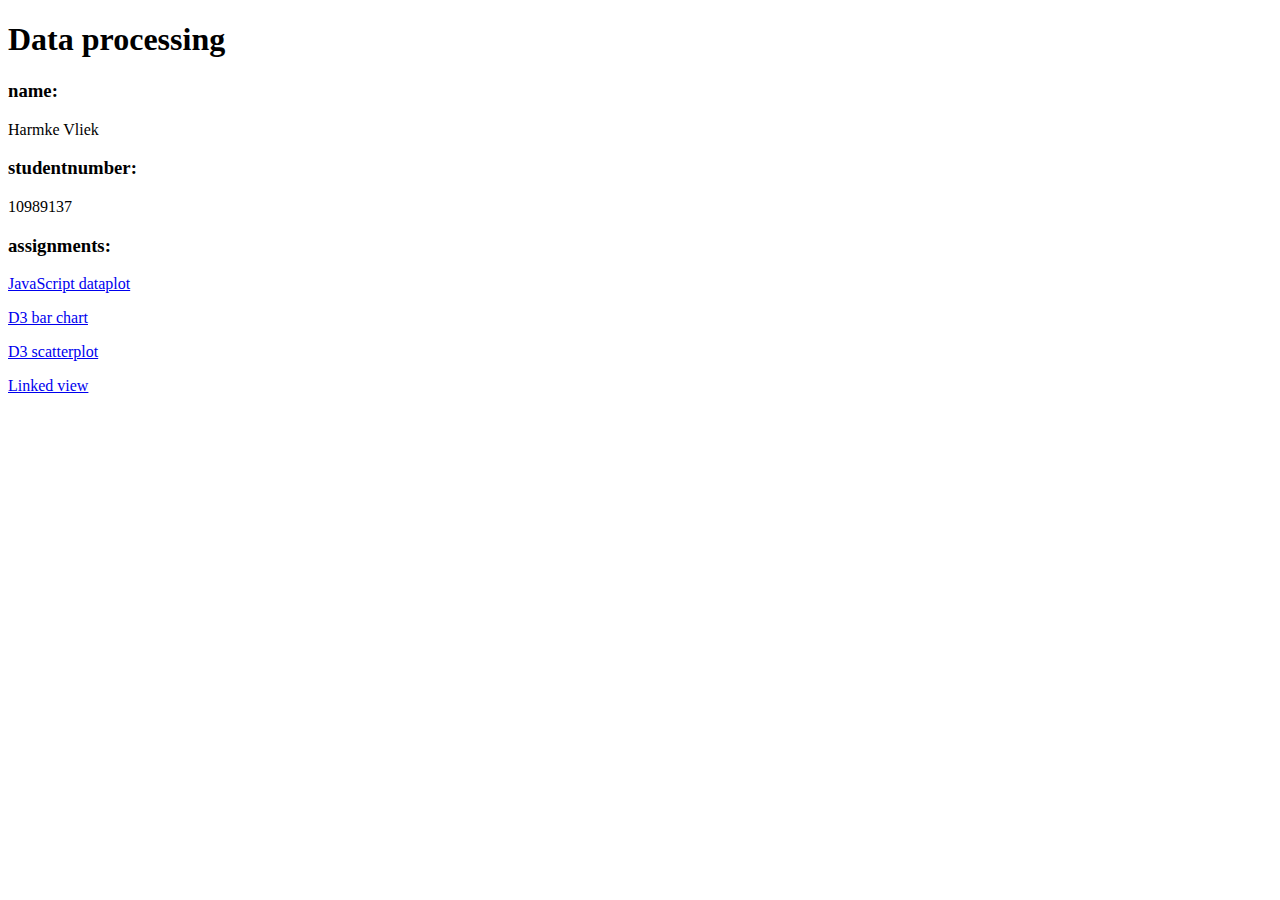
<file: index.html>
<!DOCTYPE html>

<!--
Harmke Vliek
10989137
-->

<html>
  <meta charset="utf-8" />
    <title>
        Data Processing
    </title>
      <head>
         <h1>Data processing</h1>
      </head>
      <body>
        <h3>
          name:
        </h3>
          <p>
            Harmke Vliek
          </p>
        <h3>
          studentnumber:
        </h3>
          <p>
            10989137
          </p>
        <h3>
          assignments:
        </h3>
          <p>
            <a href="Homework/Week_3/linegraph.html">JavaScript dataplot</a>
          </p>
          <p>
            <a href="Homework/Week_4/index.html">D3 bar chart</a>
          </p>
          <p>
            <a href="Homework/Week_5/scatter.html">D3 scatterplot</a>
          </p>
          <p>
            <a href="Homework/Week_6/index.html">Linked view</a>
          </p>
      </body>
</html>
</file>
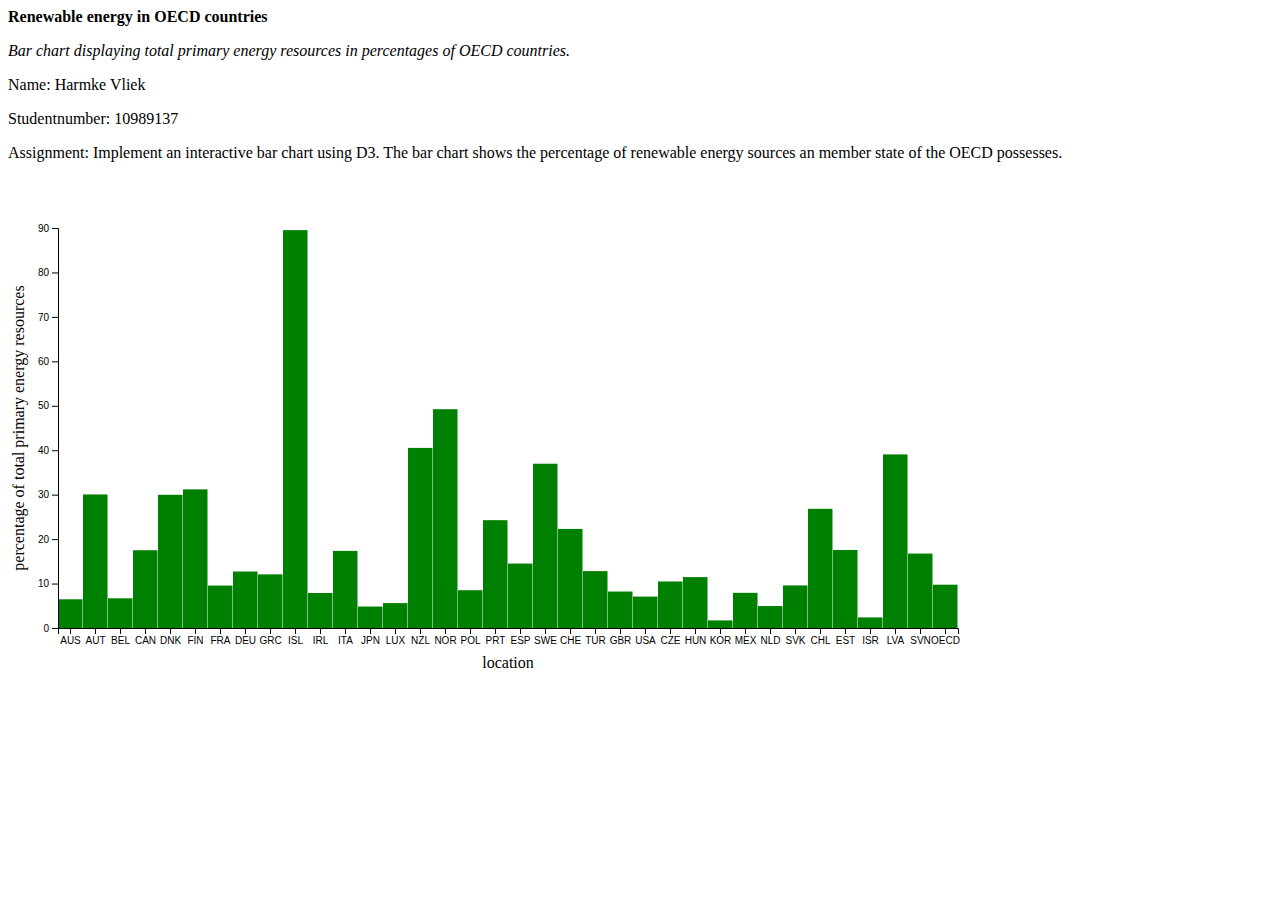
<file: Homework/Week_4/index.html>
<!DOCTYPE html>
<html lang="en">
    <head>
        <meta charset="utf-8">
        <title>D3 Bar chart</title>
        <script type="text/javascript" src="d3/d3.js"></script>
    </head>
    <body>
        <script type="text/javascript">

          // add titles and text
          d3.select("head")
            .append("title")
            .text("Bar chart");

          d3.select("body")
            .append("b")
            .text("Renewable energy in OECD countries");

          d3.select("body")
            .append("p")
            .append("i")
            .text("Bar chart displaying total primary energy resources in percentages of OECD countries.");

          d3.select("body")
            .append("p")
            .text("Name: Harmke Vliek");

          d3.select("body")
            .append("p")
            .text("Studentnumber: 10989137");

          d3.select("body")
            .append("p")
            .text("Assignment: Implement an interactive bar chart using D3. The bar\
                  chart shows the percentage of renewable energy sources an member\
                  state of the OECD possesses.");

          d3.select("body")
            .append("p")

            // create variables necessary for svg
            var width = 1000;
            var height = 500;
            var barPadding = 0.5;
            var topOfChart = 50;
            var bottomOfChart = 50;
            var leftSideChart = 50;
            var rightSideChart = 50;
            var labelPadding = 40;

            // create a tooltip
            var tool = d3.select("body")
                         .append("div")
                         .style("position", "absolute")
                         .style("text-align", "center")
                         .style("width", "100px")
                         .style("visibility", "hidden")
                         .style("background", "white")
                         .style("border", "2px solid yellow")
                         .style("border-radius", "5px")
                         .style("color", "black");

            // create svg
            var svg = d3.select("body")
              .append("svg")
              .attr("width", width)
              .attr("height", height);

            // load data from json
            d3.json('data.json').then(function(data) {
               var countries = Object.keys(data);
               var values = Object.values(data);
               var listChart = [];

            // fill list with data needed for bar chart
            for (var index = 0; index < countries.length; index++) {
              listChart.push(countries[index])
              listChart.push(values[index]["Value"])
            };

            // plot barchart
            createBarChart(listChart);

            // create function to plot the Barchart
            function createBarChart(listChart){

              // seperate x and y values
              let xValues = listChart.filter((element, index) => {
                return index % 2 === 0;
              });

              let yValues = listChart.filter((element, index) => {
                return (index + 1) % 2 === 0;
              });

              // create scales for axis
              var yScale = d3.scaleLinear()
                             .domain([0, 90])
                             .range([height - bottomOfChart, topOfChart]);
              var xScale = d3.scaleBand()
                             .domain(xValues)
                             .range([leftSideChart, width - rightSideChart]);

              // create axes
              var xAxis = d3.axisBottom(xScale);
              var yAxis = d3.axisLeft(yScale);

              // create bars
              var bars = svg.selectAll("rect")
                 .data(yValues)
                 .enter()
                 .append("rect")
                 .attr("fill", "green")
                 .attr("width", (width - leftSideChart - rightSideChart) /
                       xValues.length - barPadding + "px")
                 .attr("y", function(d) {
                    var barHeight = yScale(d);
                    return barHeight - bottomOfChart + topOfChart + "px";
                 })
                 .attr("x", function(d, i) {
                    return i * (width - leftSideChart - rightSideChart) /
                                xValues.length + leftSideChart + "px";
                 })
                 .attr("height", function(d) {
                    var barHeight = yScale(d);
                    return (height - barHeight) - topOfChart + "px";
                 })
                 .on("mouseover", function(d){
                   d3.select(this)
                     .attr("fill", "yellow")
                   return (tool.style("visibility", "visible")
                                  .text("Value = " + d));
                 })
                 .on("mouseout", function(){
                   return (tool.style("visibility", "hidden"),
                           bars.attr("fill", "green"));
                 })
                 .on("mousemove", function(d, i){
                   return tool.style("top", event.clientY + "px")
                                 .style("left", i * (width - leftSideChart -
                                        rightSideChart) / xValues.length +
                                        leftSideChart - 23 + "px");
                 });

              // plot x-axis
              svg.append("g")
                 .attr("class", "axis")
                 .attr("transform", "translate("+[0, height - topOfChart]+")")
                 .call(xAxis);

              // plot y-axis
              svg.append("g")
                 .attr("class", "axis")
                 .attr("transform", "translate("+[leftSideChart, 0]+")")
                 .call(yAxis);

              // set x label
              svg.append("text")
                  .attr("transform",
                        "translate("+[(width - leftSideChart - rightSideChart) / 2 +
                                       leftSideChart,
                                       height - topOfChart + labelPadding]+")")
                  .style("text-anchor", "middle")
                  .text("location");

              // set y label
              svg.append("text")
                  .attr("transform", "rotate(-90)")
                  .attr("x", - height / 2)
                  .attr("y", 0)
                  .attr("dy", "1em")
                  .style("text-anchor", "middle")
                  .text("percentage of total primary energy resources");
              };
            });
        </script>
    </body>
</html>
</file>
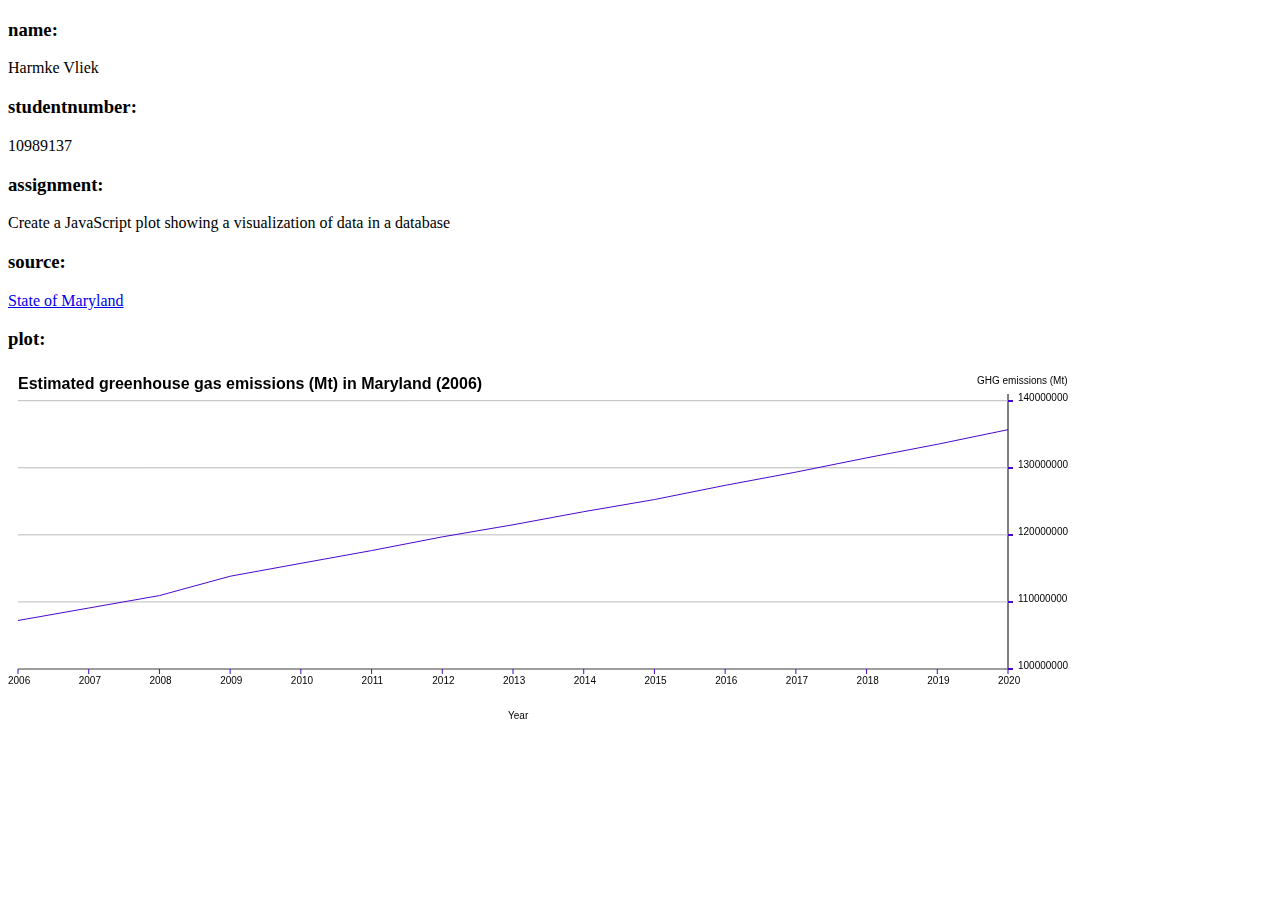
<file: Homework/Week_3/linegraph.html>
<!DOCTYPE html>

<!--
Name: Harmke Vliek
Studentnumber: 10989137
Assignment: Create a line graph of the data you converted to JSON, implement this plot using JavaScript and the
HTML  canvas-element.
-->

<html>
  <meta charset="utf-8" />
    <title>
        GHG emissions
    </title>
      <head>
      </head>
      <body>
        <h3>
          name:
        </h3>
          <p>
            Harmke Vliek
          </p>
        <h3>
          studentnumber:
        </h3>
          <p>
            10989137
          </p>
        <h3>
          assignment:
        </h3>
          <p>
            Create a JavaScript plot showing a visualization of data in a database
          </p>
        <h3>
          source:
        </h3>
          <p>
            <a href="https://catalog.data.gov/dataset/greenhouse-gas-emissions-estimates">State of Maryland</a>
          </p>
        <h3>
          plot:
        </h3>
        <canvas id="canvas" width="1200" height="400">
        <script src=createGraph.js></script>
      </body>
</html>
</file>
